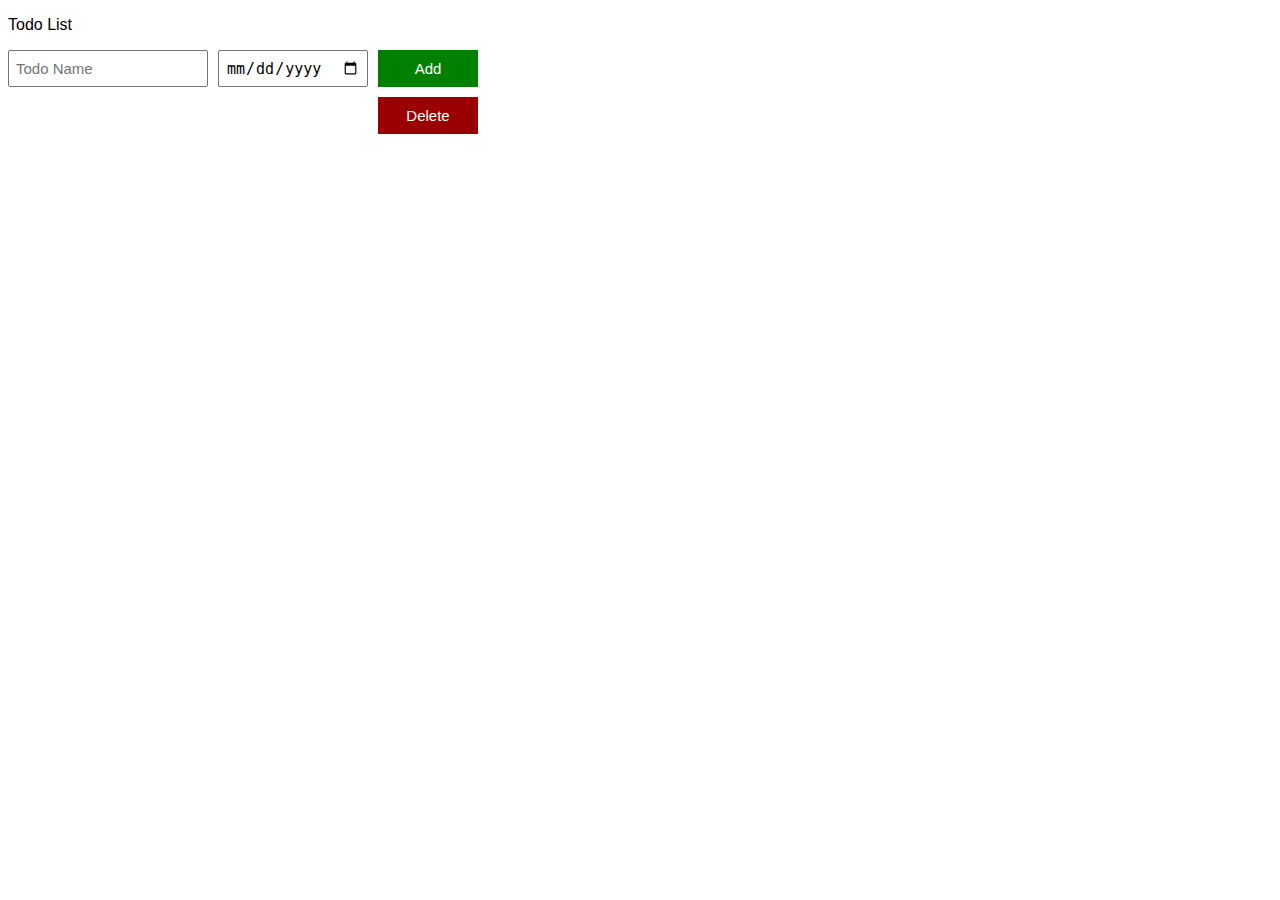
<file: index.html>
<!DOCTYPE html>
<html>
  <head>
    <title>To do list</title>
    <link rel = "stylesheet" href = "todolist.css">
  </head>
  <body>
    <p>Todo List</p>
    <div class= "todo-input-grid">
      <input placeholder = "Todo Name"
      class = "js-nameinput" onkeydown="
        onKeydown(event)
      ">
      <input type="date"
        class = "js-duedateinput">
      <button onclick="
        addtodo();
      " class="addbutton">Add</button>
    </div>

    <div class="js-todo"></div>


    <script src = "todolist.js"></script>
  </body>
</html>
</file>
<file: todolist.css>
body{
  font-family: arial;
}

.js-todo,
.todo-input-grid{
  display: grid;
  grid-template-columns: 200px 150px 100px;
  column-gap: 10px;
  row-gap: 10px;
  align-items: center;
}

.todo-input-grid{
  margin-bottom: 10px;
  align-items: stretch;
}

.js-nameinput,
.js-duedateinput{
  padding: 6px;
  font-size: 15px;
}

.addbutton{
  background-color: green;
  color: white;
  border: none;
  font-size: 15px;
  padding-top: 10px ;
  padding-bottom: 10px;
  cursor: pointer;
}

.deletebutton{
  background-color: rgb(155, 0, 0);
  color: white;
  border:none;
  font-size: 15px;
  padding-top: 10px;
  padding-bottom: 10px;
  cursor: pointer;
}
</file>
